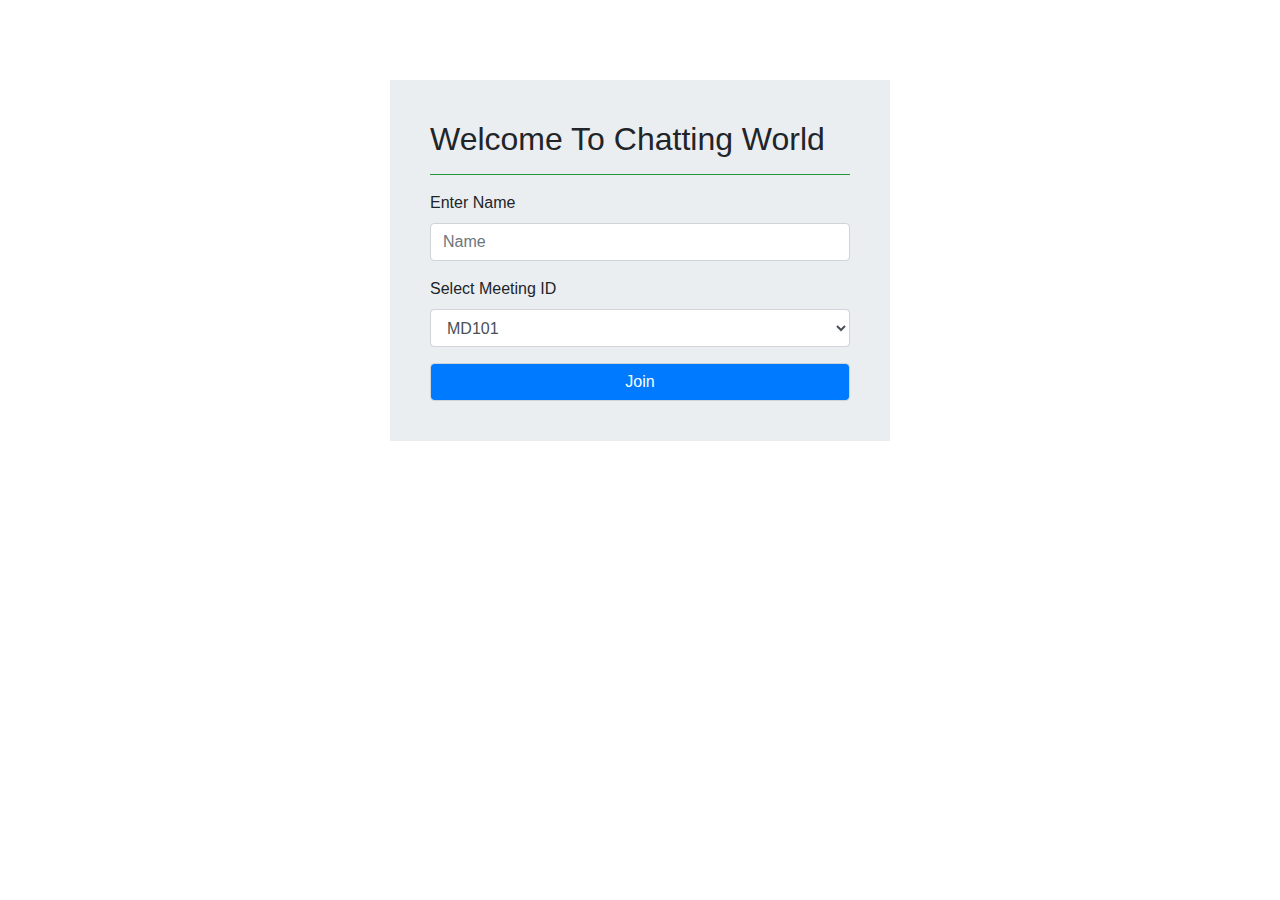
<file: index.html>
<!DOCTYPE html>
<html lang="en">
<head>
    <meta charset="UTF-8">
    <meta http-equiv="X-UA-Compatible" content="IE=edge">
    <meta name="viewport" content="width=device-width, initial-scale=1.0">
        <link href="https://maxcdn.bootstrapcdn.com/font-awesome/4.3.0/css/font-awesome.min.css" rel="stylesheet">
    <link rel="stylesheet" href="https://stackpath.bootstrapcdn.com/bootstrap/4.5.2/css/bootstrap.min.css">
    <link rel="stylesheet" href="css/styles.css">
    <title>Chat App</title>
</head>
<body>
   <div class="container form-section">
     <h2>Welcome To Chatting World</h2>
     <hr class="bg-success">
     <form action="/main" method="get">
       <div class="form-group">
       <label for="username">Enter Name</label>
       <input type="text" class="form-control" name="username" id="username" placeholder="Name">
     </div>
       <div class="form-group">
    <label for="meetingid">Select Meeting ID</label>
    <select class="form-control" id="meetingid" name="meetingid">
      <option value="MD101">MD101</option>
      <option value="MD102">MD102</option>
      <option value="MD103">MD103</option>
      <option value="MD104">MD104</option>
      <option value="MD105">MD105</option>
    </select>
     </div>
    <input type="submit" class="form-control bg-primary text-white" value="Join">
    </form>
   </div>
</body>
</html>
</file>
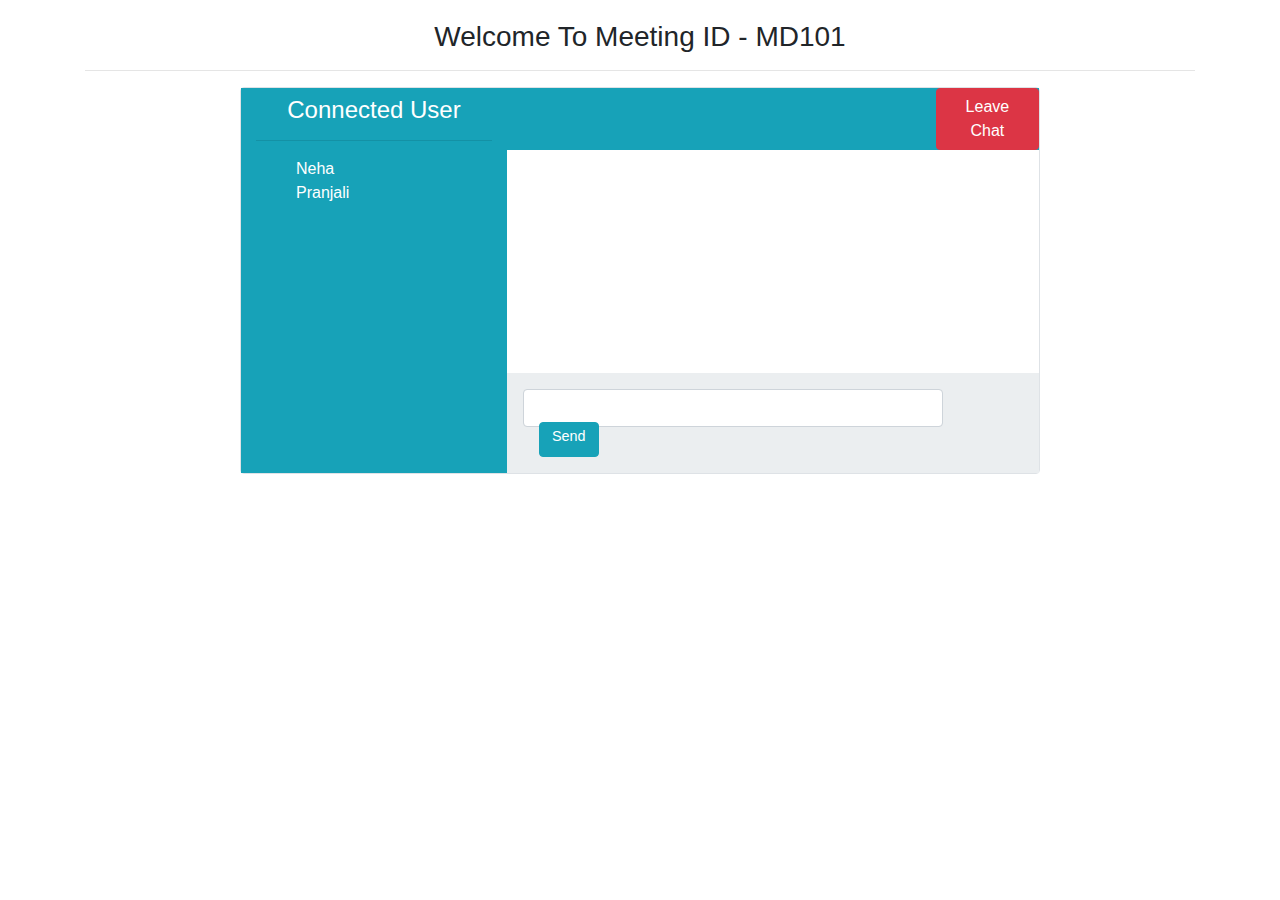
<file: main.html>
<!DOCTYPE html>
<html lang="en">
<head>
    <meta charset="UTF-8">
    <meta http-equiv="X-UA-Compatible" content="IE=edge">
    <meta name="viewport" content="width=device-width, initial-scale=1.0">
    <link href="https://maxcdn.bootstrapcdn.com/font-awesome/4.3.0/css/font-awesome.min.css" rel="stylesheet">
    <link rel="stylesheet" href="https://stackpath.bootstrapcdn.com/bootstrap/4.5.2/css/bootstrap.min.css">
    <!-- <script src="https://ajax.googleapis.com/ajax/libs/jquery/3.5.1/jquery.min.js"></script> -->
    <!-- <script src="https://stackpath.bootstrapcdn.com/bootstrap/4.5.2/js/bootstrap.min.js"></script>
    <script src="https://stackpath.bootstrapcdn.com/bootstrap/4.5.2/js/bootstrap.bundle.min.js"></script> -->
    <link rel="stylesheet" href="css/styles.css">

    <title>Chatting App</title>
</head>
<body>
<div class="container">
	<h3 class="text-center" id="meetingid">Welcome To Meeting ID - MD101</h3>
	<hr>
   <div class="row chatting-content border">
	   <div class="col-md-4 bg-info text-white">
		   <h4 class="text-center pt-2">Connected User</h4>
		   <hr>
		   <ul class="user-list">
			   <div class="chat-right">
			   <li>Neha</li>
			   <li>Pranjali</li>			    
			   </div>
		   </ul>
	   </div>
	   <div class="col-md-8 px-0">
		   <div class="bg-info">
			   <button class="btn btn-danger" id="leave-chat">Leave Chat</button>
		   </div>
		   
		   <div class="chat-right">
		   <!-- <div class="chat-box">
			   <p class="chat-username">Neha</p><small class="time">9:00 AM</small>
			   <hr class="my-0">
			   <p class="chat-message">Lorem ipsum dolor sit amet consectetur adipisicing elit. Hic odio saepe libero, odit itaque magnam. Laudantium eaque eligendi incidunt, ab, laborum sapiente nisi modi obcaecati distinctio animi doloribus expedita sunt.</p>
		   </div> -->
		   </div>
	       <div class="chatting-input">
			   <input type="text" class="form-control d-inline" id="message">
			   <button class="btn btn-info send-btn">Send</button>
		   </div>
	   </div>
           
   </div>
   


</div>

<script src="socket.io/socket.io.js"></script>
<script src="js/main.js"></script>
</body>
</html>
</file>
<file: css/styles.css>
body{
    margin-top:20px;
    overflow: hidden;
}
.form-section{
    margin-top: 5rem;
    width: 500px;
    background:#ebeef0;
    padding: 2.5rem;
}
.chatting-content{
    width: 800px;
    margin: 0 auto;
    border-radius: 4px;
}
.user-list{
    list-style: none;
    text-align: justify;
    text-transform: capitalize;
}
.chat-box{
    width: 480px;
    background-color: rgba(184, 135, 11, 0.247);
    color: rgb(134, 133, 133);
    padding: 1rem;
    margin: 1rem;
    border-radius: 4px;
}
.chat-right{
    overflow-y: auto;
    height: 300px;
    position: relative; 
}
.chatting-input{
   position:absolute;
   width: 100%;
   bottom:0;
   left: 0;
   padding: 1rem;
   background-color: #ebeef0;
}
.chatting-input input{
    width: 420px;
}
.send-btn{
    height: 2.2rem;
    margin-top: -5px;
    margin-left: 1rem;
    padding-top: 0 ;
    font-size: .9rem;
}
::-webkit-scrollbar {
  width: 5px;
}
/* Track */
::-webkit-scrollbar-track {
  background: #f1f1f1; 
}
/* Handle */
::-webkit-scrollbar-thumb {
  background: #888; 
}

/* Handle on hover */
::-webkit-scrollbar-thumb:hover {
  background: #555; 
}

.chat-username{
    text-transform: capitalize;
    margin: 0;
    display: inline-block;
    color: darkcyan;
}
#leave-chat{
    margin-left: 26.8rem;
}
.time{
    margin-left: 18rem;
    color: darkcyan;
}
</file>
